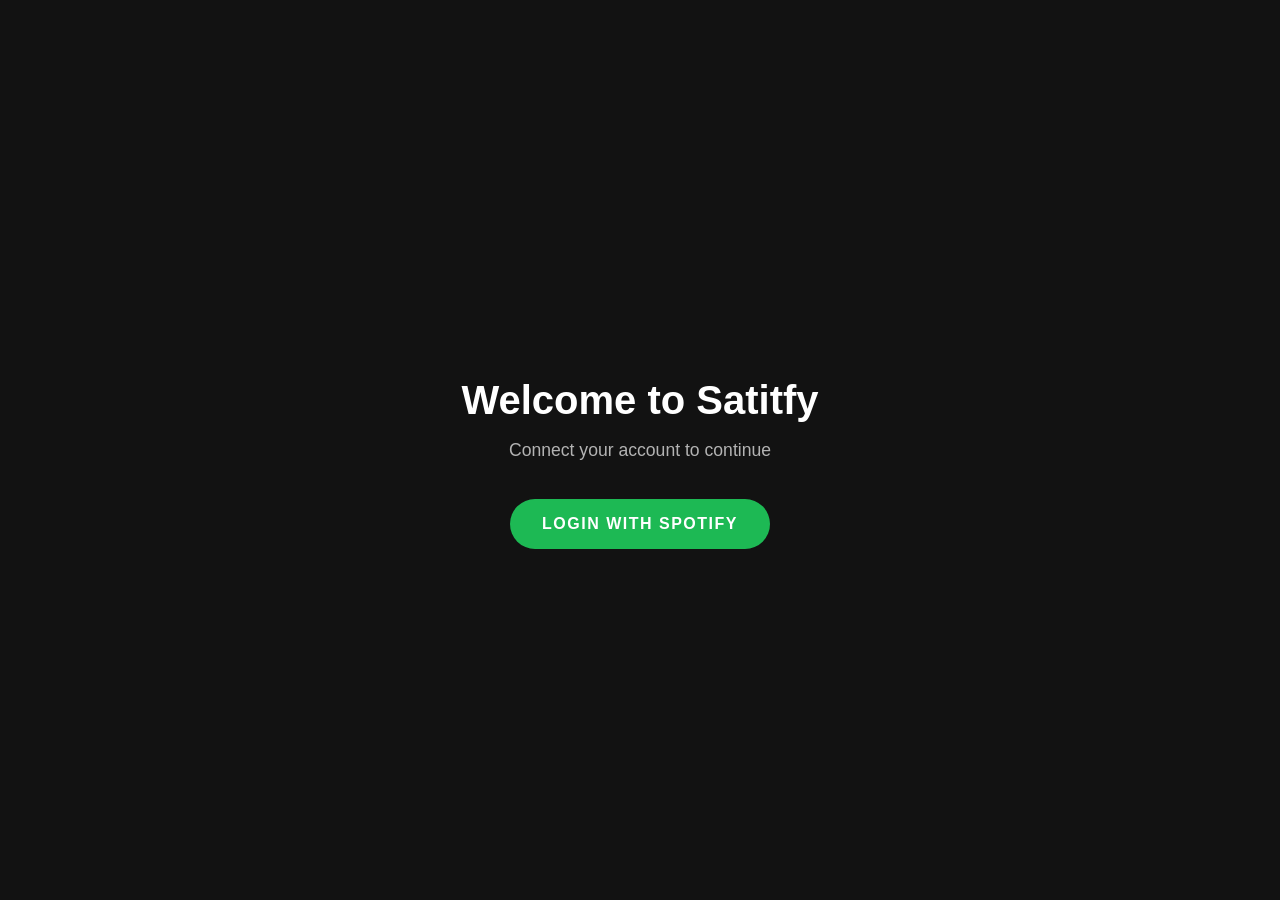
<file: LoginSystem/src/main/resources/templates/index.html>
<!DOCTYPE html>
<html xmlns:th="http://www.thymeleaf.org">
<head>
    <meta charset="UTF-8">
    <meta name="viewport" content="width=device-width, initial-scale=1.0">
    <title>Spotify OAuth Integration</title>
    <style>
        body {
            font-family: -apple-system, BlinkMacSystemFont, "Segoe UI", Roboto, Helvetica, Arial, sans-serif;
            display: flex;
            justify-content: center;
            align-items: center;
            height: 100vh;
            margin: 0;
            background-color: #121212;
            color: #ffffff;
        }
        .container {
            text-align: center;
        }
        .btn-spotify {
            background-color: #1DB954;
            color: #ffffff;
            padding: 16px 32px;
            text-decoration: none;
            border-radius: 50px;
            font-weight: 700;
            font-size: 16px;
            text-transform: uppercase;
            letter-spacing: 1.5px;
            transition: background-color 0.3s ease, transform 0.2s ease;
            display: inline-block;
            margin-top: 20px;
        }
        .btn-spotify:hover {
            background-color: #1ed760;
            transform: scale(1.04);
        }
        h1 { font-size: 2.5rem; margin-bottom: 10px; }
        p { color: #b3b3b3; font-size: 1.1rem; }
    </style>
</head>
<body>
<div class="container">
    <h1>Welcome to Satitfy</h1>
    <p>Connect your account to continue</p>
    <a th:href="@{/login}" class="btn-spotify">Login with Spotify</a>
</div>
</body>
</html>
</file>
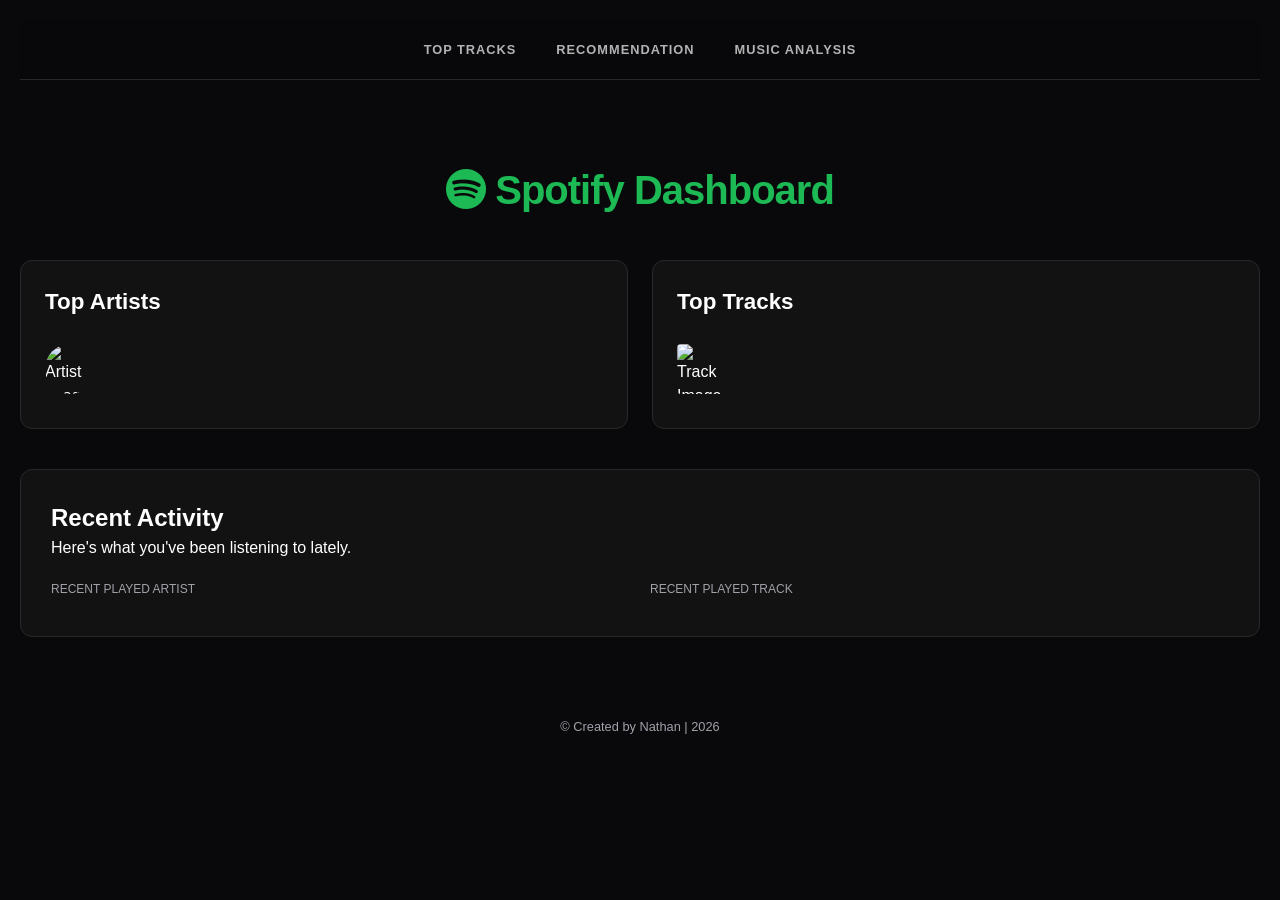
<file: LoginSystem/src/main/resources/templates/mydashboard.html>
<!DOCTYPE html>
<html lang="en"  xmlns:th="http://www.thymeleaf.org">
<head>
  <meta charset="UTF-8">
  <meta name="viewport" content="width=device-width, initial-scale=1.0">
  <link rel="stylesheet" href="../static/Style.css">
   <title>mydashboard</title>
    <link rel="stylesheet" href="https://cdn.jsdelivr.net/npm/bootstrap-icons@1.11.3/font/bootstrap-icons.min.css">
</head>
<body>
  <div>
<nav class = "middlecontent">
  <a th:href="@{/TopTracks}">Top Tracks</a>
  <a th:href="@{/Recommendation}">Recommendation</a>
  <a th:href="@{/MusicAnalysis}">Music Analysis</a>
</nav>
  </div>
  <header style="text-align: center;">
      <h1 class="topheader">
          <i class="bi bi-spotify"></i> Spotify Dashboard
      </h1>
  </header>

  <main>
  <div class="midtop">
      <section id="top-artists" class="midtop-artists">
          <h2 class="miniheader">Top Artists</h2>
              <ul>
                  <li th:each="artist : ${artists}" th:if="${artist != null}">
                      <img th:if="${artist.images != null and artist.images.length > 0}"
                           th:src="${artist.images[0].url}" alt="Artist Image" style="width: 50px; height: 50px; border-radius: 50%; margin-right: 15px;">
                      <span th:text="${artist.name}" style="color: var(--text-main); font-weight: bold;"></span>
                  </li>
              </ul>
      </section>

    <section id="top-tracks" class="midtop-tracks">
      <h2 class="miniheader">Top Tracks</h2>
        <ul>
            <li th:each="track : ${tracks}" th:if="${track != null}">
                <img th:if="${track.album != null and track.album.images != null and track.album.images.length > 0}"
                     th:src="${track.album.images[0].url}" alt="Track Image" style="width: 50px; height: 50px; border-radius: 4px; margin-right: 15px;">
                <span th:text="${track.name}" style="color: var(--text-main); font-weight: bold;"></span>
            </li>
        </ul>
    </section>
  </div>


  <div id="recent-activity" class="infoAboutMe">
      <div class="info-header">
        <h2>Recent Activity</h2>
        <p>Here's what you've been listening to lately.</p>
      </div>

      <div class="stats-container">

        <div class="RecentActivity">
          <p class="stat-label">Recent Played Artist</p>
          <p class="stat-value"
              th:text="${recentTracks != null and !#lists.isEmpty(recentTracks)}
              ? ${recentTracks[0].track.artists[0].name}
              : 'N/A'">
          </p>

        </div>

      <div class="RecentActivity">
          <p class="stat-label">Recent Played Track</p>
          <p class="stat-value"
             th:text="${recentTracks != null and !#lists.isEmpty(recentTracks)}
                ? ${recentTracks[0].track.name}
                : 'N/A'">
          </p>
      </div>

      </div>
    </div>
  </main>

<footer>
  <p>© Created by Nathan | 2026</p>
</footer>
<style>
    :root {
      --bg-dark: #09090b;
      --bg-card: #121212;
      --bg-hover: #27272a;
      --green: #1db954;
      --text-main: #ffffff;
      --text-bg: #a1a1aa;
      --border-color: #282828;
      --text-muted: #b3b3b3;
    }

    * {
      box-sizing: border-box;
      margin: 0;
      padding: 0;
    }

    body {
      font-family: "Circular Sp", "Segoe UI", Roboto, sans-serif;

      background-color: var(--bg-dark);
      color: var(--text-main);
      line-height: 1.5;
      padding: 20px;
    }

    header {
      padding: 40px 0;
      text-align: center;
    }

    .topheader {
      color: var(--green);
      font-size: 2.5rem;
      letter-spacing: -1px;
    }

    .middlecontent {
      position: sticky;
      top: 0;
      background-color: rgba(9, 9, 11, 0.95);
      backdrop-filter: blur(10px);
      padding: 20px;
      margin-bottom: 40px;
      border-bottom: 1px solid var(--border-color);
      display: flex;
      justify-content: center;
      gap: 40px;
      z-index: 100;
    }

    .middlecontent a {
      color: var(--text-muted);
      text-decoration: none;
      font-weight: 600;
      text-transform: uppercase;
      font-size: 0.8rem;
      letter-spacing: 1px;
      transition: 0.3s;
    }

    .middlecontent a:hover {
      color: var(--green);
    }


    .midtop {
      display: grid;
      grid-template-columns: repeat(auto-fit, minmax(300px, 1fr));
      gap: 24px;
      margin-bottom: 40px;
    }

    .midtop-tracks, .midtop-artists, .midtop-albums {
      background-color: var(--bg-card);
      border-radius: 12px;
      padding: 24px;
      border: 1px solid var(--border-color);
      transition: background-color 0.3s;
    }

    .midtop-tracks:hover, .midtop-artists:hover, .midtop-albums:hover {
      background-color: var(--bg-hover);
    }

    .miniheader {
      color: #fff;
      margin-bottom: 15px;
      font-size: 1.4rem;
    }


    ul {
      list-style: none;
    }

    li {
      padding: 10px 0;
      border-bottom: 1px solid #282828;
      display: flex;
      align-items: center;
    }

    li:last-child {
      border-bottom: none;
    }

    .list-number {
      color: var(--text-bg);
      margin-right: 15px;
      font-weight: bold;
      width: 20px;
    }

    .stats-container {
      display: grid;
      grid-template-columns: repeat(auto-fit, minmax(200px, 1fr));
      gap: 20px;
      margin-top: 20px;
    }

    .stat-card {
      background: #1e1e1e;
      padding: 20px;
      border-radius: 8px;
      text-align: center;
    }

    .stat-label {
      font-size: 0.75rem;
      color: var(--text-bg);
      text-transform: uppercase;
      margin-bottom: 8px;
    }

    .stat-value {
      color: var(--green);
      font-weight: bold;
      font-size: 1.1rem;
    }

    .infoAboutMe {
      margin-top: 40px;
      background-color: var(--bg-card);
      border-radius: 12px;
      padding: 30px;
      border: 1px solid var(--border-color);
    }

    footer {
      margin-top: 60px;
      padding: 20px;
      color: var(--text-bg);
      text-align: center;
      font-size: 0.8rem;
    }


</style>
</body>
</html>
</file>
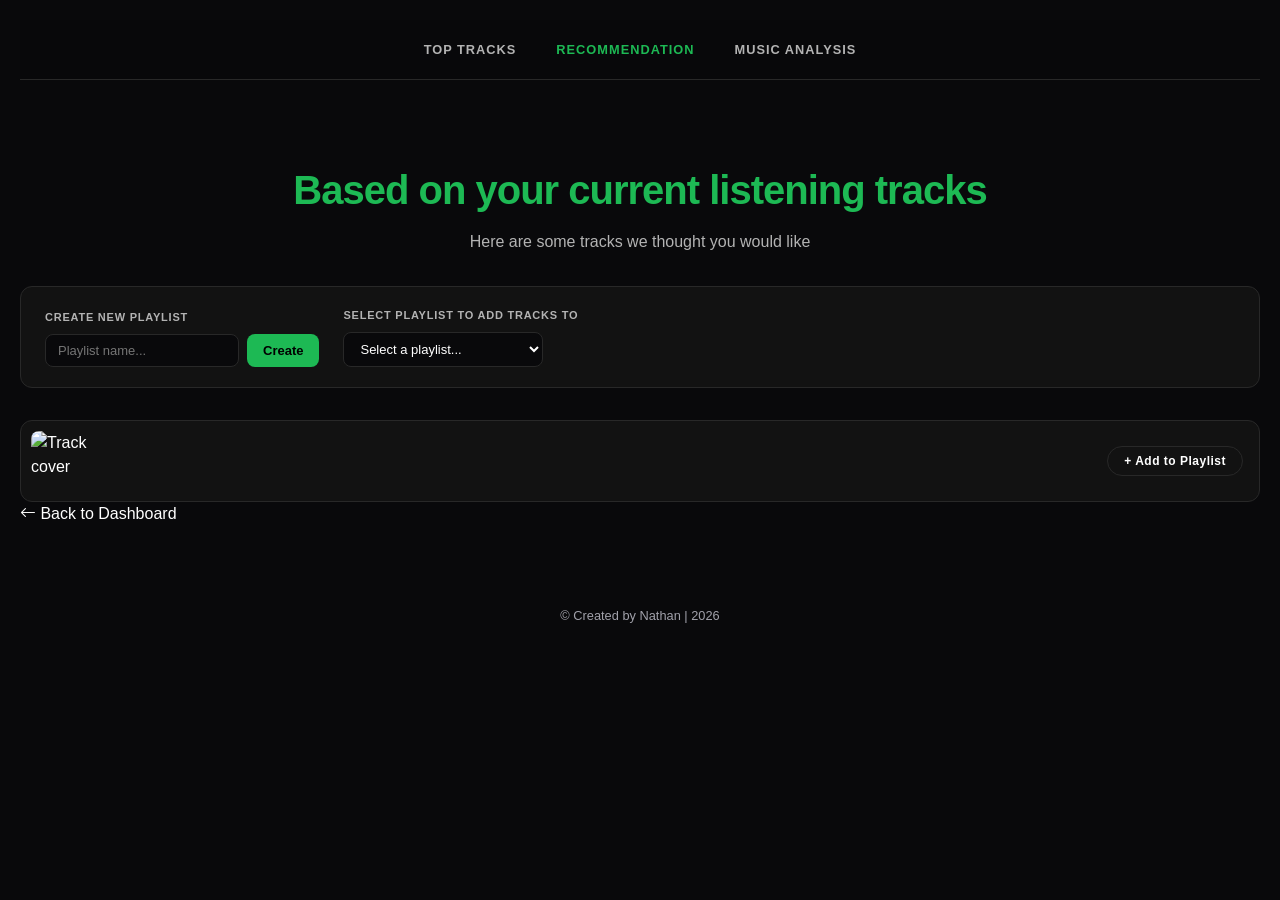
<file: LoginSystem/src/main/resources/templates/Recommendation.html>
<!DOCTYPE html>
<html lang="en" xmlns:th="http://www.thymeleaf.org">
<head>
    <meta charset="UTF-8">
    <title>Recommendations</title>
    <link rel="stylesheet" href="https://cdn.jsdelivr.net/npm/bootstrap-icons@1.11.3/font/bootstrap-icons.min.css">
</head>
<body>

<!-- ── Nav ── -->
<nav class="site-nav">
    <a th:href="@{/TopTracks}">Top Tracks</a>
    <a th:href="@{/Recommendation}" class="active">Recommendation</a>
    <a th:href="@{/MusicAnalysis}">Music Analysis</a>
</nav>

<h1>Based on your current listening tracks</h1>
<p>Here are some tracks we thought you would like</p>

<p th:if="${success}" th:text="${success}" class="msg-success"></p>
<p th:if="${error}" th:text="${error}" class="msg-error"></p>

<div class="playlist-panel">
    <div class="playlist-create">
        <h3>Create new playlist</h3>
        <form th:action="@{/playlist/create}" method="post" class="create-form">
            <input type="text" name="name" placeholder="Playlist name..." required />
            <button type="submit">Create</button>
        </form>
    </div>

    <div class="playlist-select">
        <h3>Select playlist to add tracks to</h3>
        <select id="playlistSelect" class="playlist-dropdown">
            <option value="">Select a playlist...</option>
            <option th:each="pl : ${playlists}"
                    th:value="${pl.id}"
                    th:text="${pl.name}">
            </option>
        </select>
    </div>
</div>

<ul>
    <li th:each="track : ${recommendations}" class="track-card">
        <img th:src="${track.imageUrl != null} ? ${track.imageUrl}"
             class="track-image" alt="Track cover" />
        <div class="track-info">
            <h3 th:text="${track.artists[0].name}"></h3>
            <p th:text="${track.trackTitle}"></p>
        </div>
        <form th:action="@{/playlist/add}" method="post" class="add-form">
            <input type="hidden" name="trackId" th:value="${track.id}" />
            <input type="hidden" name="playlistId" class="hidden-playlist-id" />
            <button type="submit" class="add-btn"
                    onclick="
            var selected = document.getElementById('playlistSelect').value;
            if (!selected) {
                alert('Please select a playlist first!');
                return false;
            }
            this.previousElementSibling.value = selected;
        ">
                + Add to Playlist
            </button>

        </form>
    </li>
</ul>
<a th:href="@{/mydashboard}" class="back-link">
    <i class="bi bi-arrow-left"></i> Back to Dashboard
</a>

<footer>© Created by Nathan | 2026</footer>
<style>
    :root {
        --bg-dark: #09090b;
        --bg-card: #121212;
        --bg-hover: #27272a;
        --green: #1db954;
        --text-main: #ffffff;
        --text-bg: #a1a1aa;
        --border-color: #282828;
        --text-muted: #b3b3b3;
    }

    * { box-sizing: border-box; margin: 0; padding: 0; }

    body {
        font-family: "Circular Sp", "Segoe UI", Roboto, sans-serif;
        background-color: var(--bg-dark);
        color: var(--text-main);
        line-height: 1.5;
        padding: 20px;
    }

    .site-nav {
        position: sticky;
        top: 0;
        background-color: rgba(9, 9, 11, 0.95);
        backdrop-filter: blur(10px);
        border-bottom: 1px solid var(--border-color);
        padding: 20px;
        margin-bottom: 40px;
        display: flex;
        justify-content: center;
        gap: 40px;
        z-index: 100;
    }
    .site-nav a {
        color: var(--text-muted);
        text-decoration: none;
        font-weight: 600;
        text-transform: uppercase;
        font-size: 0.8rem;
        letter-spacing: 1px;
        transition: color 0.2s;
    }
    .site-nav a:hover, .site-nav a.active { color: var(--green); }

    h1 { color: var(--green); font-size: 2.5rem; letter-spacing: -1px; text-align: center; padding: 40px 0 10px; }
    h1 + p { color: var(--text-muted); text-align: center; margin-bottom: 2rem; }

    .msg-success { color: var(--green); text-align: center; margin-bottom: 1rem; }
    .msg-error   { color: #f87171;      text-align: center; margin-bottom: 1rem; }

    .playlist-panel {
        display: flex;
        gap: 24px;
        background: var(--bg-card);
        border: 1px solid var(--border-color);
        border-radius: 12px;
        padding: 20px 24px;
        margin-bottom: 2rem;
        align-items: flex-end;
        flex-wrap: wrap;
    }

    .playlist-panel h3 {
        font-size: 11px;
        text-transform: uppercase;
        letter-spacing: 0.07em;
        color: var(--text-muted);
        margin-bottom: 8px;
    }

    .create-form {
        display: flex;
        gap: 8px;
    }

    .create-form input,
    .playlist-dropdown {
        background: var(--bg-dark);
        border: 1px solid var(--border-color);
        border-radius: 8px;
        padding: 8px 12px;
        color: var(--text-main);
        font-size: 13px;
        font-family: inherit;
        outline: none;
        transition: border-color 0.15s;
    }

    .create-form input:focus,
    .playlist-dropdown:focus { border-color: var(--green); }

    .create-form button {
        padding: 8px 16px;
        background: var(--green);
        color: #000;
        border: none;
        border-radius: 8px;
        font-weight: 600;
        font-size: 13px;
        font-family: inherit;
        cursor: pointer;
        transition: opacity 0.15s;
    }

    .create-form button:hover { opacity: 0.85; }

    .playlist-dropdown {
        min-width: 200px;
        cursor: pointer;
    }

    ul {
        list-style: none;
        padding: 0;
        margin: 0;
        display: flex;
        flex-direction: column;
        gap: 10px;
    }

    .track-card {
        background: var(--bg-card);
        border: 1px solid var(--border-color);
        border-radius: 12px;
        display: flex;
        flex-direction: row;
        align-items: center;
        gap: 16px;
        padding: 10px 16px 10px 10px;
        transition: background-color 0.2s ease, border-color 0.2s ease;
    }

    .track-card:hover {
        background-color: var(--bg-hover);
        border-color: #3f3f46;
    }

    .track-image {
        width: 60px;
        height: 60px;
        object-fit: cover;
        border-radius: 8px;
        flex-shrink: 0;
    }

    .track-info {
        flex: 1;
        min-width: 0;
    }

    .track-card h3 {
        font-size: 14px;
        font-weight: 500;
        color: var(--text-main);
        margin: 0 0 2px;
        white-space: nowrap;
        overflow: hidden;
        text-overflow: ellipsis;
    }

    .track-card p {
        font-size: 12px;
        color: var(--text-muted);
        margin: 0;
        white-space: nowrap;
        overflow: hidden;
        text-overflow: ellipsis;
    }

    .add-btn {
        flex-shrink: 0;
        padding: 7px 16px;
        font-size: 12px;
        font-weight: 600;
        font-family: inherit;
        color: var(--text-main);
        background: transparent;
        border: 1px solid var(--border-color);
        border-radius: 20px;
        cursor: pointer;
        letter-spacing: 0.5px;
        transition: background 0.15s, border-color 0.15s, color 0.15s;
    }

    .add-btn:hover {
        background: var(--green);
        border-color: var(--green);
        color: #000;
    }
    footer {
      margin-top: 60px;
      padding: 20px;
      color: var(--text-bg);
      text-align: center;
      font-size: 0.8rem;
    }
</style>

</body>
</html>
</file>
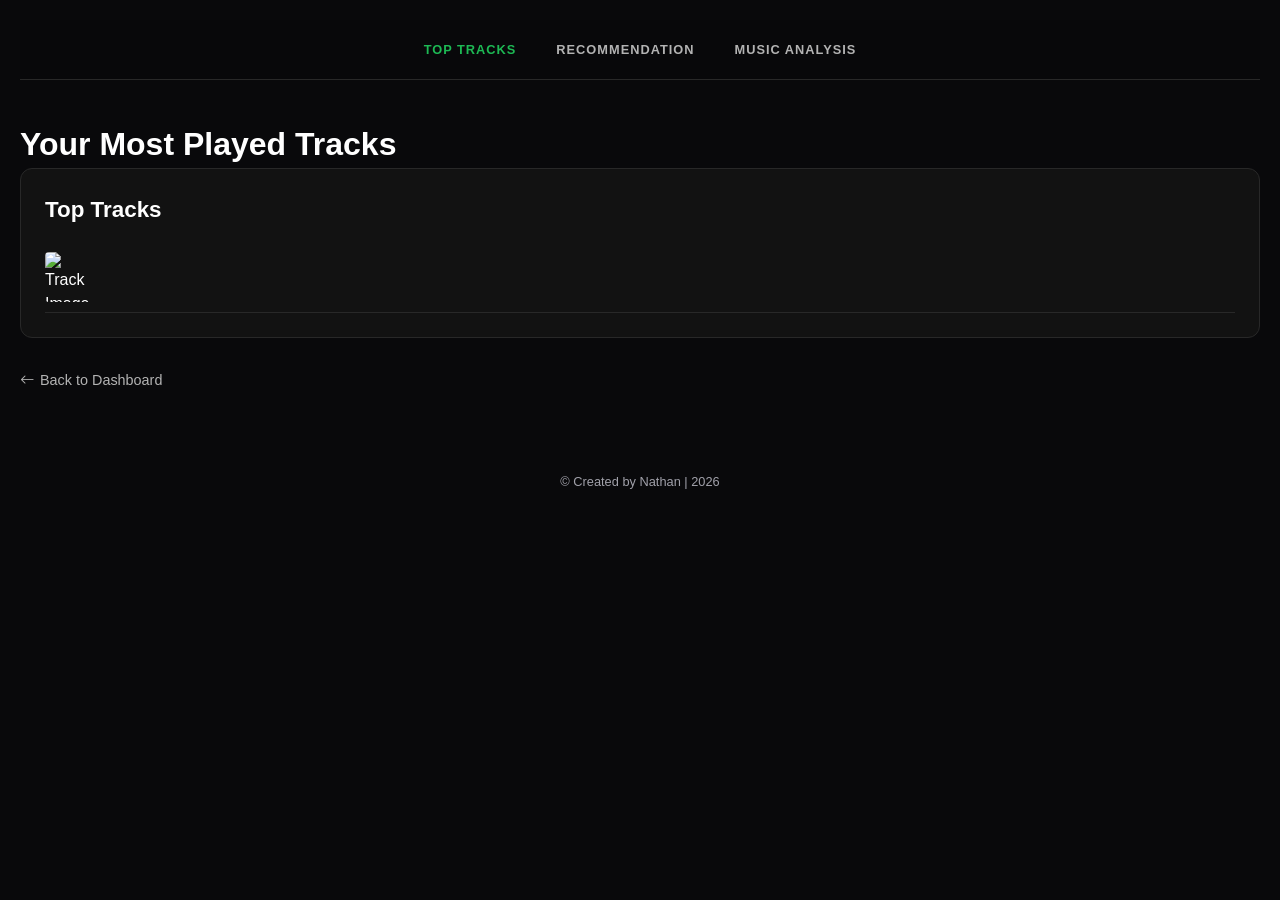
<file: LoginSystem/src/main/resources/templates/TopTracks.html>
<!DOCTYPE html>
<html lang="en" xmlns:th="http://www.thymeleaf.org">
<head>
    <meta charset="UTF-8">
    <title>Recommendations</title>
    <link rel="stylesheet" href="https://cdn.jsdelivr.net/npm/bootstrap-icons@1.11.3/font/bootstrap-icons.min.css">
</head>
<body>

<!-- ── Nav ── -->
<nav class="site-nav">
    <a th:href="@{/TopTracks}" class="active">Top Tracks</a>
    <a th:href="@{/Recommendation}">Recommendation</a>
    <a th:href="@{/MusicAnalysis}">Music Analysis</a>
</nav>

<h1>Your Most Played Tracks</h1>

<div>
    <div>
        <section id="top-tracks" class="midtop-tracks">
            <h2 class="miniheader">Top Tracks</h2>
            <ul>
                <li th:each="track : ${tracks}" th:if="${track != null}">
                    <img th:if="${track.album != null and track.album.images != null and track.album.images.length > 0}"
                         th:src="${track.album.images[0].url}" alt="Track Image" style="width: 50px; height: 50px; border-radius: 4px; margin-right: 15px;">
                    <span th:text="${track.name}" style="color: var(--text-main); font-weight: bold;"></span>
                </li>
            </ul>
        </section>
    </div>
</div>

<a th:href="@{/mydashboard}" class="back-link">
    <i class="bi bi-arrow-left"></i> Back to Dashboard
</a>

<footer>© Created by Nathan | 2026</footer>

<style>
    :root {
      --bg-dark: #09090b;
      --bg-card: #121212;
      --bg-hover: #27272a;
      --green: #1db954;
      --text-main: #ffffff;
      --text-bg: #a1a1aa;
      --border-color: #282828;
      --text-muted: #b3b3b3;
    }

    * {
      box-sizing: border-box;
      margin: 0;
      padding: 0;
    }

    body {
      font-family: "Circular Sp", "Segoe UI", Roboto, sans-serif;
      background-color: var(--bg-dark);
      color: var(--text-main);
      line-height: 1.5;
      padding: 20px;
    }

    header {
      padding: 40px 0;
      text-align: center;
    }

    ul {
      list-style: none;
    }

    li {
      padding: 10px 0;
      border-bottom: 1px solid #282828;
      display: flex;
      align-items: center;
    }

    .miniheader {
      color: #fff;
      margin-bottom: 15px;
      font-size: 1.4rem;
    }

    .midtop-tracks {
      background-color: var(--bg-card);
      border-radius: 12px;
      padding: 24px;
      border: 1px solid var(--border-color);
      transition: background-color 0.3s;
    }

    .site-nav {
        position: sticky;
        top: 0;
        background-color: rgba(9, 9, 11, 0.95);
        backdrop-filter: blur(10px);
        border-bottom: 1px solid var(--border-color);
        padding: 20px;
        margin-bottom: 40px;
        display: flex;
        justify-content: center;
        gap: 40px;
        z-index: 100;
    }
    .site-nav a {
        color: var(--text-muted);
        text-decoration: none;
        font-weight: 600;
        text-transform: uppercase;
        font-size: 0.8rem;
        letter-spacing: 1px;
        transition: color 0.2s;
    }
    .site-nav a:hover, .site-nav a.active { color: var(--green); }

    .back-link {
        display: inline-flex;
        align-items: center;
        gap: 6px;
        margin-top: 32px;
        color: var(--text-muted);
        text-decoration: none;
        font-size: 0.9rem;
        transition: color 0.2s;
    }
    .back-link:hover { color: var(--green); }

    footer {
      margin-top: 60px;
      padding: 20px;
      color: var(--text-bg);
      text-align: center;
      font-size: 0.8rem;
    }
</style>
</body>
</html>
</file>
<file: LoginSystem/src/main/resources/static/Style.css>
:root {
  --bg-dark: #09090b;       
  --bg-card: #121212; /* Slightly deeper card color */      
  --bg-hover: #27272a;      
  --green: #1db954; /* Official Spotify Green */        
  --text-main: #ffffff;     
  --text-bg: #a1a1aa;    
  --border-color: #282828;
  --text-muted: #b3b3b3; /* Added missing variable */
}

* {
  box-sizing: border-box;
  margin: 0;
  padding: 0;
}

body {
  font-family: "Circular Sp", "Segoe UI", Roboto, sans-serif;
  background-color: var(--bg-dark);
  color: var(--text-main);
  line-height: 1.5;
  padding: 20px; /* Overall page breathing room */
}

/* Header & Navigation */
header {
  padding: 40px 0;
  text-align: center;
}

.topheader {
  color: var(--green);
  font-size: 2.5rem;
  letter-spacing: -1px;
}

.middlecontent {
  position: sticky; 
  top: 0;
  background-color: rgba(9, 9, 11, 0.95); 
  backdrop-filter: blur(10px); 
  padding: 20px;
  margin-bottom: 40px;
  border-bottom: 1px solid var(--border-color);
  display: flex;
  justify-content: center; /* Centered nav items */
  gap: 40px; /* Clean, consistent spacing */
  z-index: 100;
}

.middlecontent a {
  color: var(--text-muted);
  text-decoration: none;
  font-weight: 600;
  text-transform: uppercase;
  font-size: 0.8rem;
  letter-spacing: 1px;
  transition: 0.3s;
}

.middlecontent a:hover {
  color: var(--green);
}

/* Grid Layout for Top Sections */
.midtop {
  display: grid;
  grid-template-columns: repeat(auto-fit, minmax(300px, 1fr)); /* Responsive grid */
  gap: 24px;
  margin-bottom: 40px;
}

.midtop-tracks, .midtop-artists, .midtop-albums {
  background-color: var(--bg-card);
  border-radius: 12px;
  padding: 24px;
  border: 1px solid var(--border-color);
  transition: background-color 0.3s;
}

.midtop-tracks:hover, .midtop-artists:hover, .midtop-albums:hover {
  background-color: var(--bg-hover);
}

.miniheader {
  color: #fff;
  margin-bottom: 15px;
  font-size: 1.4rem;
}

/* List Styling */
ul {
  list-style: none;
}

li {
  padding: 10px 0;
  border-bottom: 1px solid #282828;
  display: flex;
  align-items: center;
}

li:last-child {
  border-bottom: none;
}

.list-number {
  color: var(--text-bg);
  margin-right: 15px;
  font-weight: bold;
  width: 20px;
}

/* Recent Activity Cards */
.stats-container {
  display: grid;
  grid-template-columns: repeat(auto-fit, minmax(200px, 1fr));
  gap: 20px;
  margin-top: 20px;
}

.stat-card {
  background: #1e1e1e;
  padding: 20px;
  border-radius: 8px;
  text-align: center;
}

.stat-label {
  font-size: 0.75rem;
  color: var(--text-bg);
  text-transform: uppercase;
  margin-bottom: 8px;
}

.stat-value {
  color: var(--green);
  font-weight: bold;
  font-size: 1.1rem;
}

.infoAboutMe {
  margin-top: 40px;
  background-color: var(--bg-card);
  border-radius: 12px;
  padding: 30px;
  border: 1px solid var(--border-color);
}

footer {
  margin-top: 60px;
  padding: 20px;
  color: var(--text-bg);
  text-align: center;
  font-size: 0.8rem;
}
</file>
